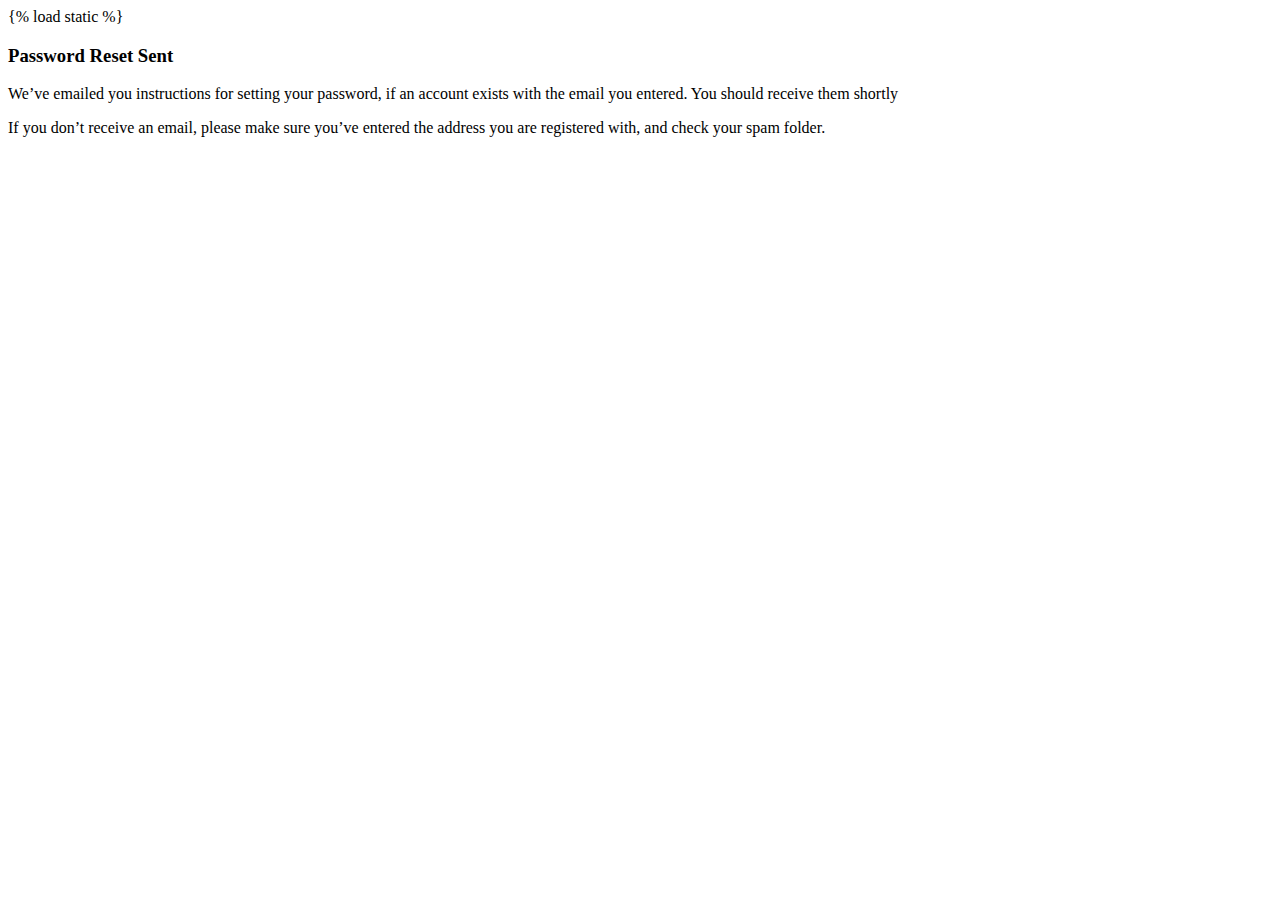
<file: ExpenseTracker/templates/home/reset_password_sent.html>
{%  load static %}
<body>
     <h3> Password Reset Sent </h3>
     <p> We’ve emailed you instructions for setting your password, if an account exists with the email you entered. You should receive them shortly</p>

     <p> If you don’t receive an email, please make sure you’ve entered the address you are registered with, and check your spam folder.</p>
</body>
</file>
